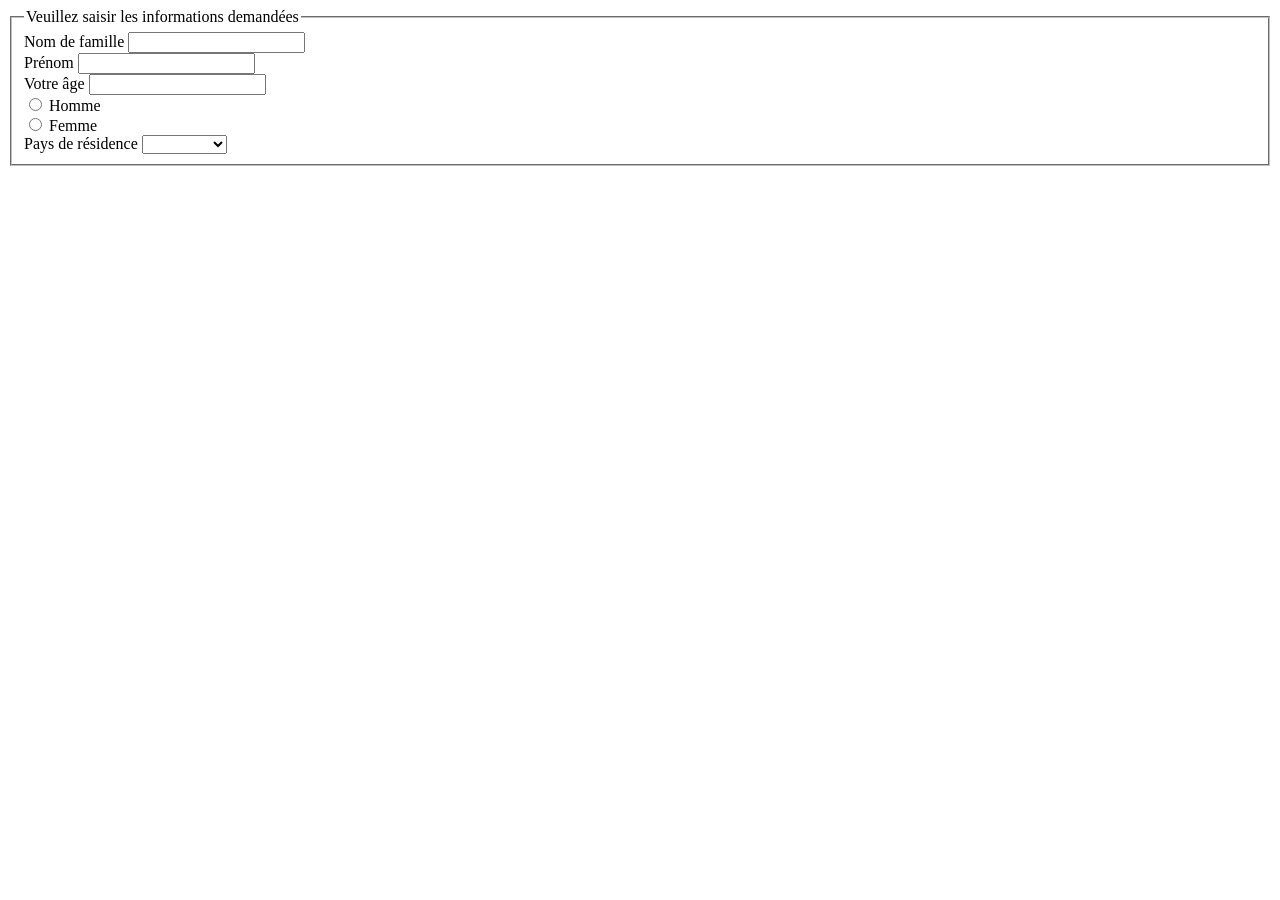
<file: quizz.html>
<!DOCTYPE html>
<html>
<head>
<meta charset="utf-8">
<title>Quizz</title>

</head>

<body>


<fieldset class="fond1">
    <legend>Veuillez saisir les informations demandées</legend>
    <div class="champ">
    <label for="nom">Nom de famille</label>
    <input type="text" id="nom" name="nom">
    </div>
    <div class ="champ">
    <label for="prenom">Prénom</label>
    <input type="text" id="prenom" name="prenom">
    </div>
    <div class="champ">
        <label for="age">Votre âge</label>
        <input type="number" id="age" name="age">
    </div>
    <div class="champ">
        <input type="radio" id="h" name="sexe" value="homme">
        <label for="h">Homme</label>
    </div>
    <div class="champ">
    <input type="radio" id="f" name="sexe" value="femme">
    <label for="f">Femme</label>
    </div>
    <div class="champ">
        <label for="pays">Pays de résidence</label>
        <select id="pays" name="pays">

    <option value="rien"></option>
    <option value="fra">France</option>
    <option value="bel">Belgique</option>
    <option value="swi">Suisse</option>
    <option value="ale">Allemagne</option>
    <option value="esp">Espagne</option>
    <option value="ita">Italie</option>
    </select>
    </div>
</fieldset>


















</fieldset>





</body>













</html>
</file>
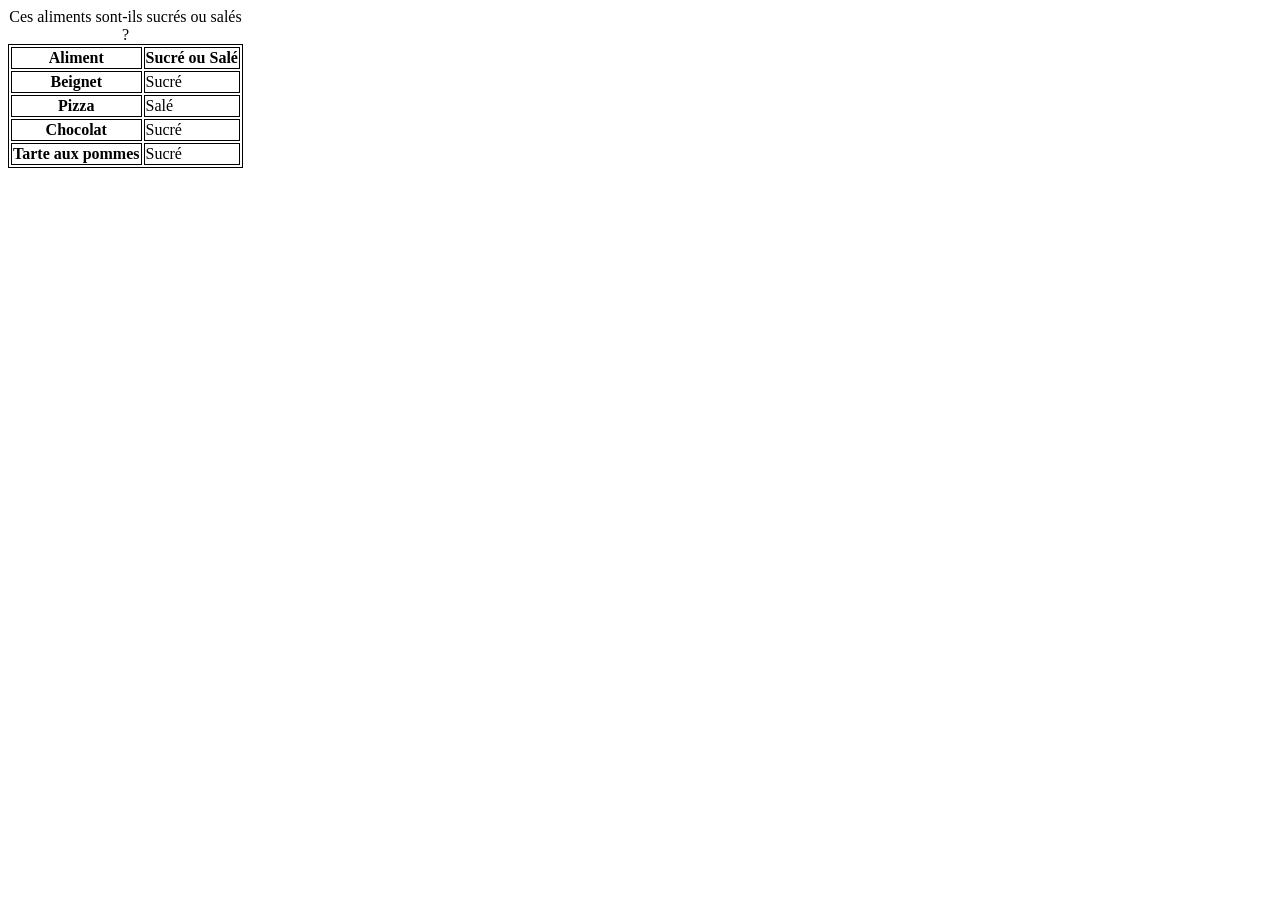
<file: tableau.html>
<!doctype HTML>
<html>


<head>
<meta charset="utf-8">
<link rel="stylesheet" href="indescss.css">
<title>Tableau</title>

</head>


<body>



<style>
    table,th,td{
        border:1px solid black;




    }
</style>


    <table>
        <caption>Ces aliments sont-ils sucrés ou salés ?</caption>
        <tr>
          <th scope="col">Aliment</th>
          <th scope="col">Sucré ou Salé </th>
        </tr>
        <tr>
          <th scope="row">Beignet</th>
          <td>Sucré</td>
        </tr>
        <tr>
          <th scope="row">Pizza</th>
          <td>Salé</td>
        </tr>
        <tr>
          <th scope="row">Chocolat</th>
          <td>Sucré</td>
        </tr>
        <tr>
          <th scope="row">Tarte aux pommes</th>
          <td>Sucré</td>
        </tr>
      </table>

</body>




</html>
</file>
<file: indescss.css>
.imgprincipale{
    width:1000px !important;
    height:25% !important;
    
    margin-left:auto !important;
    margin-right:auto !important;
    display:table !important;   
    


}

.oprhelindum{
    text-align: center;
    font-family: cursive;
    color:red;
}



.petitf {
    width:20% !important; 
    height:20% !important;
    margin-left: auto !important;
    margin-right: auto !important;
    display: table !important;     
  }
    
.pun{

    font-family: cursive;
}

.def{
    text-align: center;
    font-family: cursive;
    color:red;
}

.def:hover{
    color:gray;

}


.defd{
    text-align: center;
    font-family: cursive;
}
.defd:hover{color:darkred}

.chiffres{
    text-align: center;
    font-family: cursive;
    color:red;
}

.test{
    text-align:center;
    color:purple;
}

.test:hover {color: orange;}





.sources{
    font-size:30px;
    text-align: center;
}
.sources:link{color:greenyellow;}
.sources:visited{color:rgb(72, 97, 163);}
.sources:hover {color:red;}


.donneuni{
    width:20% !important;
    height:20% !important;

}


.autretab{
    text-align: left;
    color:darkorchid;
}

.autretab:hover{color:red;}
</file>
